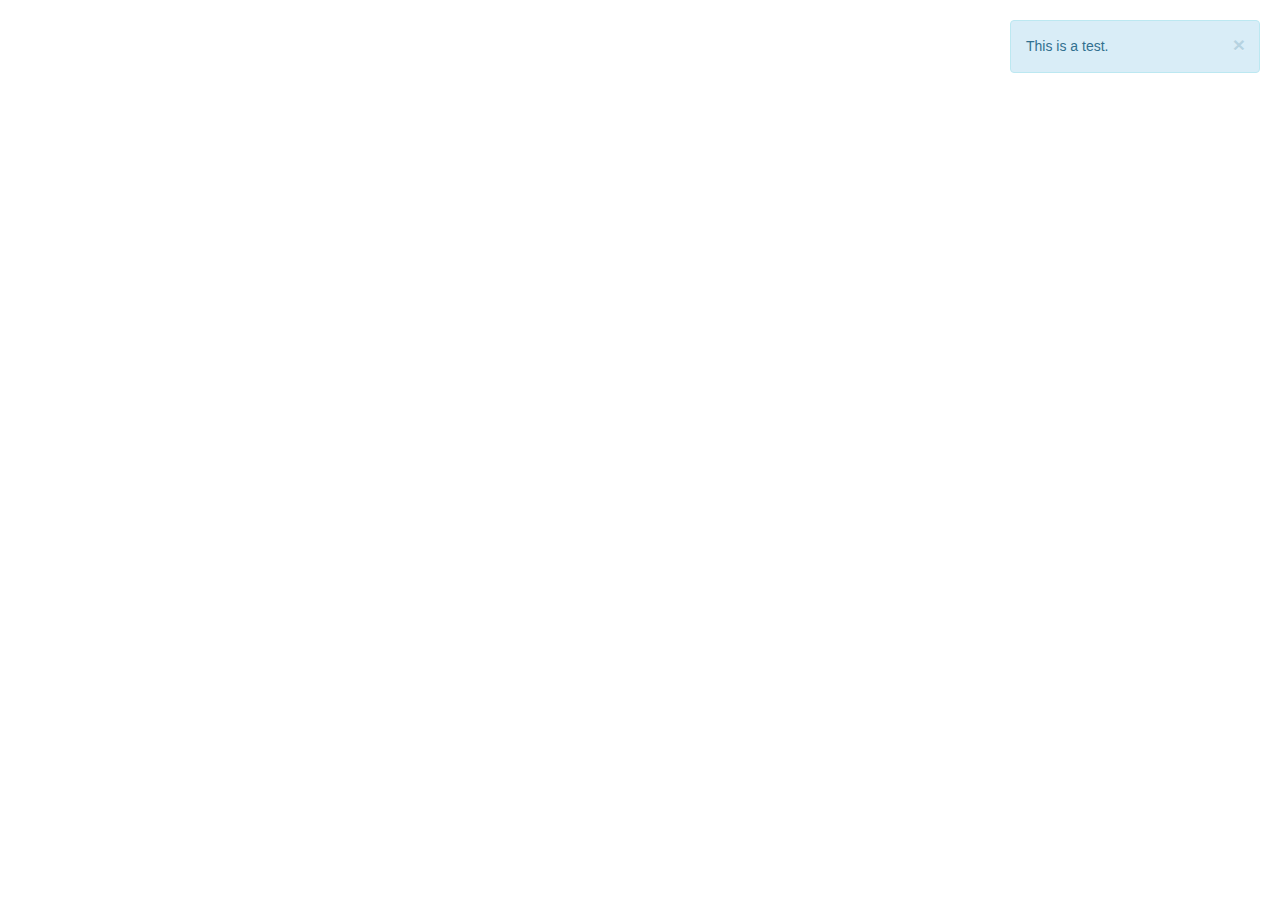
<file: bsp-pages/theme/assets/global/plugins/bootstrap-growl/demo.html>
<!DOCTYPE html>
<html>
    <head>
        <title>jquery.bootstrap-growl Demo</title>
        <link rel="stylesheet" type="text/css" href="http://netdna.bootstrapcdn.com/bootstrap/3.1.1/css/bootstrap.min.css">
    </head>
    <body>

        <script src="http://ajax.googleapis.com/ajax/libs/jquery/1.8.3/jquery.min.js"></script>
        <script src="http://netdna.bootstrapcdn.com/bootstrap/3.1.1/js/bootstrap.min.js"></script>
        <script src="jquery.bootstrap-growl.js"></script>

        <script type="text/javascript">

            $(function() {
                $.bootstrapGrowl("This is a test.");
                
                setTimeout(function() {
                    $.bootstrapGrowl("This is another test.", { type: 'success' });
                }, 1000);
                
                setTimeout(function() {
                    $.bootstrapGrowl("Danger, Danger!", {
                        type: 'danger',
                        align: 'center',
                        width: 'auto',
                        allow_dismiss: false
                    });
                }, 2000);
                
                setTimeout(function() {
                    $.bootstrapGrowl("Danger, Danger!", {
                        type: 'info',
                        align: 'left',
                        stackup_spacing: 30
                    });
                }, 3000);
            });

        </script>

    </body>
</html>
</file>
